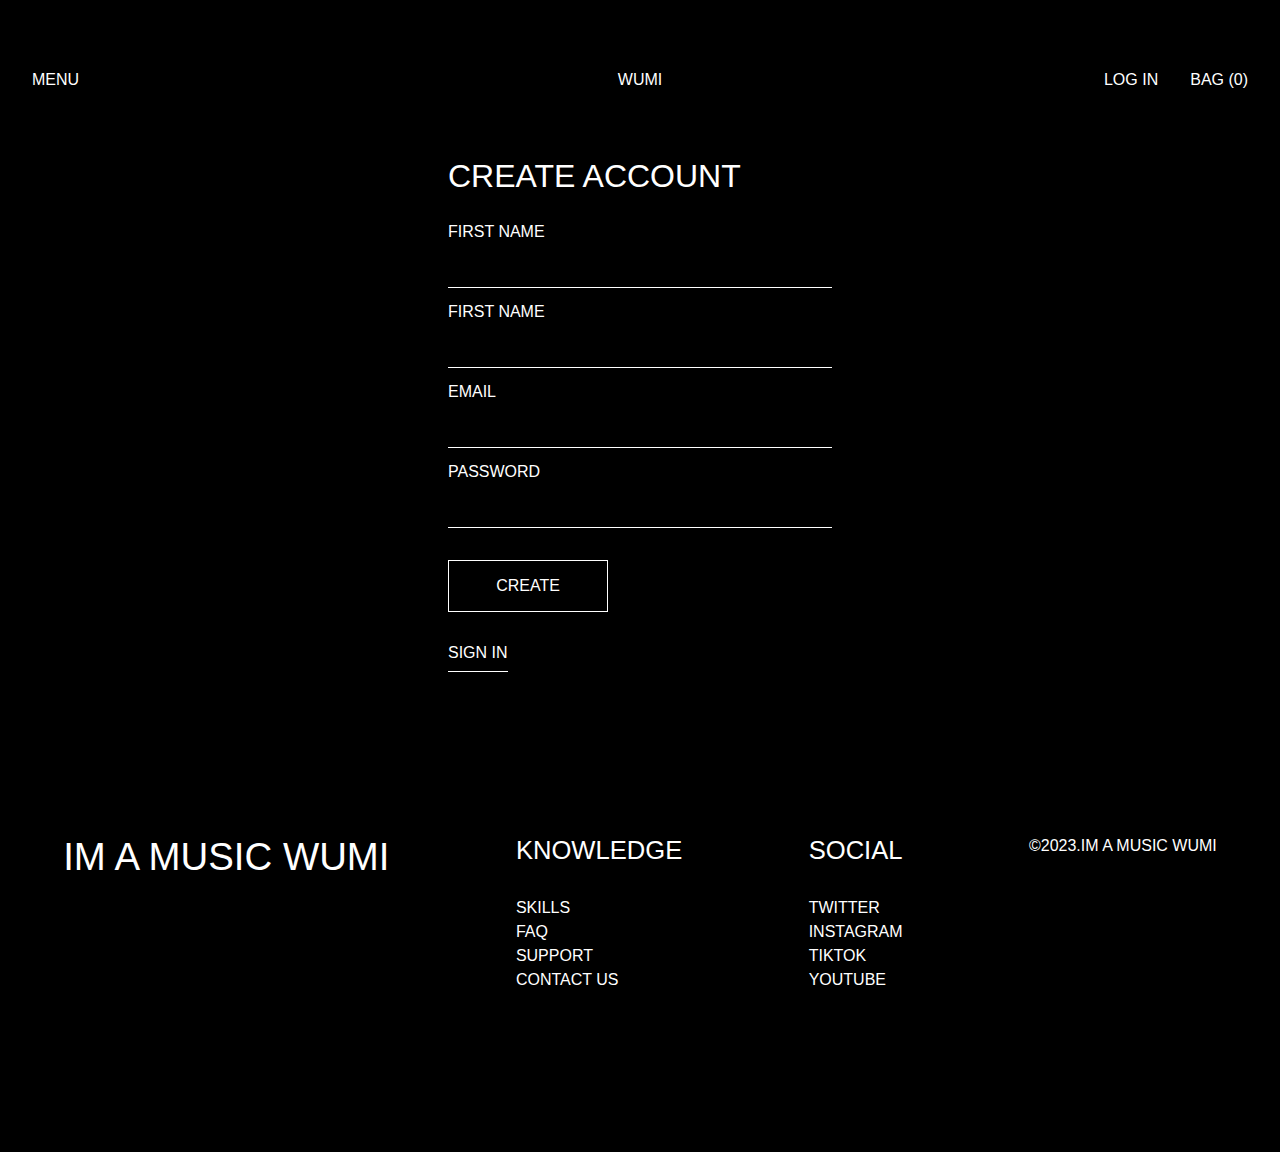
<file: account.html>
<!DOCTYPE html>
<html lang="ko">
<head>
    <meta charset="UTF-8">
    <meta name="viewport" content="width=device-width, initial-scale=1.0">
    <title>Account</title>
    <link rel="stylesheet" href="https://cdnjs.cloudflare.com/ajax/libs/font-awesome/6.4.2/css/all.min.css" integrity="sha512-z3gLpd7yknf1YoNbCzqRKc4qyor8gaKU1qmn+CShxbuBusANI9QpRohGBreCFkKxLhei6S9CQXFEbbKuqLg0DA==" crossorigin="anonymous" referrerpolicy="no-referrer" />
    <link rel="stylesheet" href="css/reset.css">
    <link rel="stylesheet" href="css/main.css">
    <link rel="stylesheet" href="css/sub.css">
    <link rel="stylesheet" href="css/login.css">
    <script src='https://code.jquery.com/jquery-3.7.1.min.js'></script>
    <script src="js/main.js" defer></script>
</head>
<body>
    <div class="wrap">
        <header>
            <div class="container">
                <div class="gnb">
                    <div class="menu_btn"><a href="#">MENU</a></div>
                    <div class="logo"><a href="index.html">WUMI</a></div>
                    <div class="header_right">
                        <div class="login"><a href="login.html">LOG IN</a></div>
                        <div class="bag"><a href="#">BAG (0)</a></div>
                    </div>
                </div>
                <div class="nav_wrap">
                    <nav class="nav">
                        <div class="close_btn"><i class="fa-solid fa-xmark"></i></div>
                        <ul class="menu">
                            <li><a href="bundles.html">bundles</a></li>
                            <li><a href="drums.html">drums</a></li>
                            <li><a href="album_kits.html">album kits</a></li>
                            <li><a href="artist_kits.html">artist kits</a></li>
                            <li><a href="soundbanks.html">soundbanks</a></li>
                            <li><a href="midi.html">midi</a></li>
                            <li><a href="plugins.html">plugins</a></li>
                            <li><a href="skills.html">skills</a></li>
                        </ul>
                        <ul class="sub_menu">
                            <li><a href="#">skills</a></li>
                            <li><a href="#">faq</a></li>
                            <li><a href="#">support</a></li>
                            <li><a href="#">contact us</a></li>
                        </ul>
                        <ul class="sub_menu sub_menu_2">
                            <li><a href="#">log in</a></li>
                            <li><a href="#">create account</a></li>
                        </ul>
                        <div class="search">
                            <input type="text" name="search" placeholder="SEARCH">
                            <button type="submit"><i class="fa-solid fa-magnifying-glass"></i></button>
                        </div>
                        <ul class="sub_menu sub_menu_2">
                            <li><a href="#">twitter</a></li>
                            <li><a href="#">instagram</a></li>
                            <li><a href="#">tiktok</a></li>
                            <li><a href="#">youtube</a></li>
                        </ul>
                    </nav>
                </div>
                <div class="bag_wrap">
                    <div class="bag_side">
                        <div class="close_btn"><i class="fa-solid fa-xmark"></i></div>
                        <div class="item_count">your bag - 1 item</div>
                        <div class="item_selected"></div>
                    </div>
                </div>
            </div>
        </header>
        <main>
            <div class="container">
                <div class="form">
                    <form action="#" method="post" id="customer_login">
                        <h1>create account</h1>
                        <div class="firstname">
                            <label for="CustomerFirstname">First name</label>
                            <input type="text" name="CustomerFirstname" id="CustomerFirstname">
                        </div>
                        <div class="lastname">
                            <label for="CustomerFirstname">First name</label>
                            <input type="text" name="CustomerFirstname" id="CustomerFirstname">
                        </div>
                        <div class="email">
                            <label for="CustomerEmail">Email</label>
                            <input type="email" name="customeremail" id="CustomerEmail">
                        </div>
                        <div class="password">
                            <label for="CustomerPassword">Password</label>
                            <input type="password" name="customerpw" id="CustomerPassword">
                        </div>
                        <div class="account_btns">
                            <button type="submit" class="btn signin"><span>create</span></button>
                            <button type="submit" class="btn btn_bordernone"><span>sign in</span></button>
                        </div>
                    </form>
                </div>
            </div>

        </main>
        <footer>
            <div class="container">
                <div class="title">IM A MUSIC WUMI</div>
                <div class="knowledge">
                    <div class="f_title">knowledge</div>
                    <ul class="f_txt">
                        <li><a href="#">skills</a></li>
                        <li><a href="#">faq</a></li>
                        <li><a href="#">support</a></li>
                        <li><a href="#">contact us</a></li>
                    </ul>
                </div>
                <div class="social">
                    <div class="f_title">social</div>
                    <ul class="f_txt">
                        <li><a href="#">twitter</a></li>
                        <li><a href="#">instagram</a></li>
                        <li><a href="#">tiktok</a></li>
                        <li><a href="#">youtube</a></li>
                    </ul>
                </div>
                <div class="copyright">&#169;2023.IM A MUSIC WUMI</div>
            </div>
        </footer>
    </div>
</body>
</html>
</file>
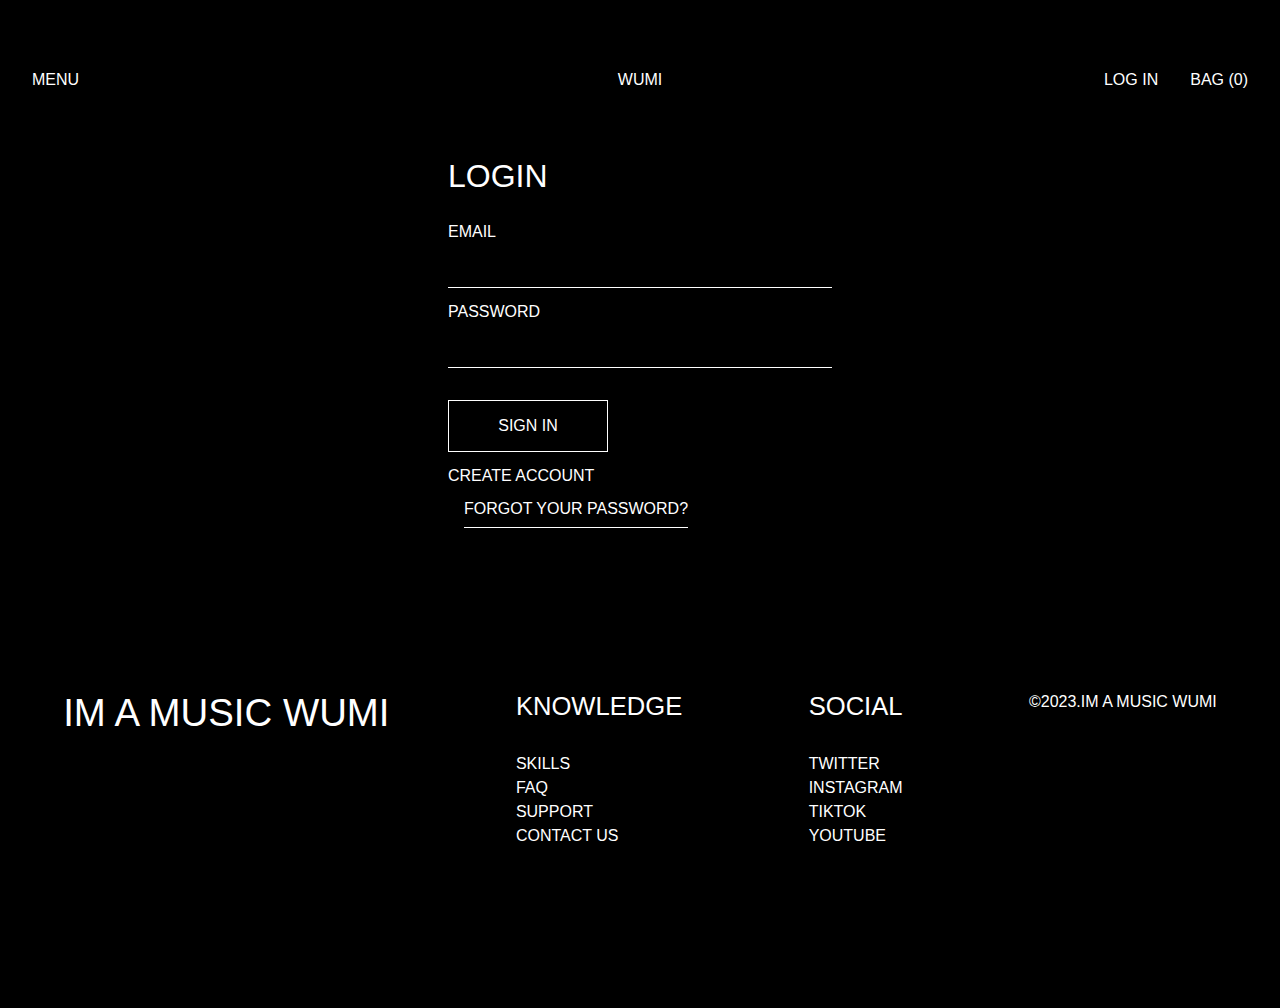
<file: login.html>
<!DOCTYPE html>
<html lang="ko">
<head>
    <meta charset="UTF-8">
    <meta name="viewport" content="width=device-width, initial-scale=1.0">
    <title>Login</title>
    <link rel="stylesheet" href="https://cdnjs.cloudflare.com/ajax/libs/font-awesome/6.4.2/css/all.min.css" integrity="sha512-z3gLpd7yknf1YoNbCzqRKc4qyor8gaKU1qmn+CShxbuBusANI9QpRohGBreCFkKxLhei6S9CQXFEbbKuqLg0DA==" crossorigin="anonymous" referrerpolicy="no-referrer" />
    <link rel="stylesheet" href="css/reset.css">
    <link rel="stylesheet" href="css/main.css">
    <link rel="stylesheet" href="css/sub.css">
    <link rel="stylesheet" href="css/login.css">
    <script src='https://code.jquery.com/jquery-3.7.1.min.js'></script>
    <script src="js/main.js" defer></script>
</head>
<body>
    <div class="wrap">
        <header>
            <div class="container">
                <div class="gnb">
                    <div class="menu_btn"><a href="#">MENU</a></div>
                    <div class="logo"><a href="index.html">WUMI</a></div>
                    <div class="header_right">
                        <div class="login"><a href="#">LOG IN</a></div>
                        <div class="bag"><a href="#">BAG (0)</a></div>
                    </div>
                </div>
                <div class="nav_wrap">
                    <nav class="nav">
                        <div class="close_btn"><i class="fa-solid fa-xmark"></i></div>
                        <ul class="menu">
                            <li><a href="bundles.html">bundles</a></li>
                            <li><a href="drums.html">drums</a></li>
                            <li><a href="album_kits.html">album kits</a></li>
                            <li><a href="artist_kits.html">artist kits</a></li>
                            <li><a href="soundbanks.html">soundbanks</a></li>
                            <li><a href="midi.html">midi</a></li>
                            <li><a href="plugins.html">plugins</a></li>
                            <li><a href="skills.html">skills</a></li>
                        </ul>
                        <ul class="sub_menu">
                            <li><a href="#">skills</a></li>
                            <li><a href="#">faq</a></li>
                            <li><a href="#">support</a></li>
                            <li><a href="#">contact us</a></li>
                        </ul>
                        <ul class="sub_menu sub_menu_2">
                            <li><a href="#">log in</a></li>
                            <li><a href="#">create account</a></li>
                        </ul>
                        <div class="search">
                            <input type="text" name="search" placeholder="SEARCH">
                            <button type="submit"><i class="fa-solid fa-magnifying-glass"></i></button>
                        </div>
                        <ul class="sub_menu sub_menu_2">
                            <li><a href="#">twitter</a></li>
                            <li><a href="#">instagram</a></li>
                            <li><a href="#">tiktok</a></li>
                            <li><a href="#">youtube</a></li>
                        </ul>
                    </nav>
                </div>
                <div class="bag_wrap">
                    <div class="bag_side">
                        <div class="close_btn"><i class="fa-solid fa-xmark"></i></div>
                        <div class="item_count">your bag - 1 item</div>
                        <div class="item_selected"></div>
                    </div>
                </div>
            </div>
        </header>
        <main>
            <div class="container">
                <div class="form">
                    <form action="#" method="post" id="customer_login">
                        <h1>login</h1>
                        <div class="email">
                            <label for="CustomerEmail">Email</label>
                            <input type="email" name="customeremail" id="CustomerEmail">
                        </div>
                        <div class="password">
                            <label for="CustomerPassword">Password</label>
                            <input type="password" name="customerpw" id="CustomerPassword">
                        </div>
                        <button type="submit" class="btn signin"><span>sign in</span></button>
                        <div class="bottom">
                            <a href="account.html">create account</a>
                            <button type="button" @click="state='recover'" class="btn btn_bordernone"><span>forgot your password?</span></button>
                        </div>
                    </form>
                </div>
            </div>
        </main>
        <footer>
            <div class="container">
                <div class="title">IM A MUSIC WUMI</div>
                <div class="knowledge">
                    <div class="f_title">knowledge</div>
                    <ul class="f_txt">
                        <li><a href="#">skills</a></li>
                        <li><a href="#">faq</a></li>
                        <li><a href="#">support</a></li>
                        <li><a href="#">contact us</a></li>
                    </ul>
                </div>
                <div class="social">
                    <div class="f_title">social</div>
                    <ul class="f_txt">
                        <li><a href="#">twitter</a></li>
                        <li><a href="#">instagram</a></li>
                        <li><a href="#">tiktok</a></li>
                        <li><a href="#">youtube</a></li>
                    </ul>
                </div>
                <div class="copyright">&#169;2023.IM A MUSIC WUMI</div>
            </div>
        </footer>
    </div>
</body>
</html>
</file>
<file: css/main.css>
/* body{overflow: hidden;} */
.wrap{background: #000;}
/* header */
header { height: 10rem; position: relative; } 
header .gnb {width: 100%; background: #000; display: flex; justify-content: space-between; height: inherit; color: #fff;} 
header .logo { position: absolute; top: 0; left: 50%; transform: translateX(-50%); } 
header .menu_btn { margin-left: 2rem; } 
header .gnb>div { line-height: 10rem; } 
header .header_right { display: flex; line-height: normal; } 
header .header_right>div { margin-right: 2rem; } 
header .menu_btn,.logo,.header_right>div{font-size: 1rem;}

header .nav_wrap{position: fixed; top: 0; transform: translateX(-100%); transition: transform .3s ease; overflow-y: scroll;  width: 25%; height: 100vh; }
header .nav { background: #fff; padding-left: 2rem; padding-top: 10rem; padding-bottom: 2rem; } 
header .nav a { color: #000;} 
header .nav_wrap.open { transform: translateX(0);} 
header .nav .close_btn{position: absolute; top: 2rem; right: 2rem; font-size: 2rem; cursor: pointer;}
header .nav .close_btn>i{color: #000;}
header .nav .menu{font-size: 2rem; line-height: 150%; text-transform: uppercase; margin-bottom: 2rem;}
header .nav .sub_menu{line-height: 150%; text-transform: uppercase;}
header .nav .sub_menu_2{margin-top: 2rem;}
header .nav .search{margin-top: 2rem;}
header .nav .search input{border: none; border-bottom: 1px solid #888; padding-bottom: 10px;}
header .nav .search button{border: none; background: #fff;}

header .bag_wrap{position: fixed; top: 0; transform: translateX(200%); transition: transform .3s ease; overflow-y: hidden;  width: 70%; height: 100vh; }
header .bag_side{background: #fff; padding-left: 2rem; padding-top: 10rem; padding-bottom: 2rem; height: 100vh; }
header .bag_side a,.bag_side>div { color: #000;} 
header .bag_wrap.open { transform: translateX(100%);} 
header .bag_side>.close_btn{position: absolute; top: 2rem; left: 2rem; font-size: 2rem; cursor: pointer;}
header .bag_side>.close_btn>i{color: #000;}


/* main */
main .item_wrap { width: 100%; display: flex; flex-wrap: wrap; margin-top: 2rem; color: #fff;} 
main .item_box { width: 30%; height: 34rem; text-align: center; justify-content: center; align-items: center; margin: auto; margin-bottom: 2rem; cursor: pointer;} 
main .item_txt { margin-top: 2rem; } 
main .item_txt>div { line-height: 150%; } 
main .item_img { width: 100%; height: 80%; background: url('https://images.unsplash.com/photo-1525362081669-2b476bb628c3?q=80&w=1974&auto=format&fit=crop&ixlib=rb-4.0.3&ixid=M3wxMjA3fDB8MHxwaG90by1wYWdlfHx8fGVufDB8fHx8fA%3D%3D') no-repeat center center / cover; } 

/* footer */
footer { padding: 10rem 0; } 
footer .container { display: flex; justify-content: space-around; text-transform: uppercase; color: #fff;} 
footer .title{font-size: 2.4rem;}
footer .f_title{font-size: 1.6rem; margin-bottom: 2rem;}
footer .f_txt{ line-height: 150%;}
</file>
<file: css/sub.css>
header .gnb{position: fixed;}
main .category{margin-left: 2rem; font-size: 1.2rem; text-transform: uppercase;}
</file>
<file: css/login.css>
header .gnb{position: static;}


/* form */
main .form{width: 30%; margin: auto; justify-content: center; align-items: center; text-transform: uppercase; height: 100%;}
main .form h1{font-size: 2rem; margin-bottom: 2rem;}
main .form .email, .form .password, .form .firstname, .form .lastname{display: flex; flex-direction: column;}
main .form input {border: none; background: #000; border-bottom: 1px solid #fff; margin: 1rem 0; color: #fff; padding: .5rem 0;}
main .form .btn{border: 1px solid #fff; background: #000; padding: 1rem; font-size: 1rem; }
main .form .btn.btn_bordernone{font-size: 1rem; text-transform: uppercase; border: none; cursor: pointer; }
main .form .btn.signin{width: 10rem; margin: 1rem 0; text-transform: uppercase; cursor: pointer; }
main .form .bottom>a,.bottom>button>span{border-bottom: 1px solid #fff; padding-bottom: 10px;}
main .form .account_btns{display: flex; flex-direction: column;}
main .form .account_btns>.btn_bordernone{text-align: left; padding-left: 0;}
main .form .account_btns>.btn_bordernone>span{text-align: left; border-bottom: 1px solid #fff; padding-bottom: 10px;}
</file>
